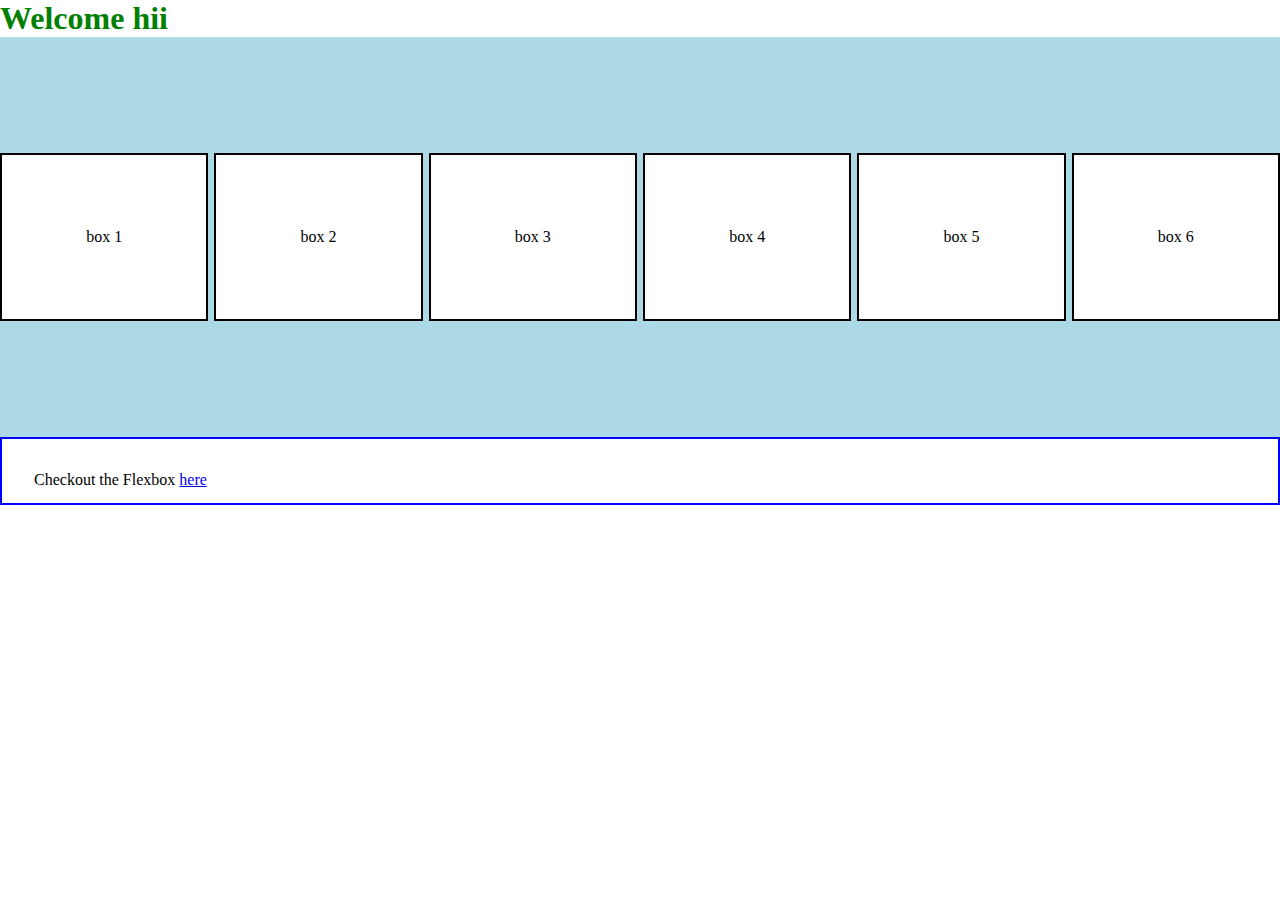
<file: index.html>
<html>
  <head>
    <script src="/index.js"></script>
    <link rel="stylesheet" href="/index.css" />
  </head>
  <body>
    <h1>Welcome hii</h1>
    <section class="container">
      <div class="box box-1">box 1</div>
      <div class="box box-2">box 2</div>
      <div class="box box-3">box 3</div>
      <div class="box box-4">box 4</div>
      <div class="box box-5">box 5</div>
      <div class="box box-6">box 6</div>
    </section>
    <div class="my-div">
      <p>Checkout the Flexbox <a href="flexbox.html">here</a></p>
    </div>
  </body>
</html>
</file>
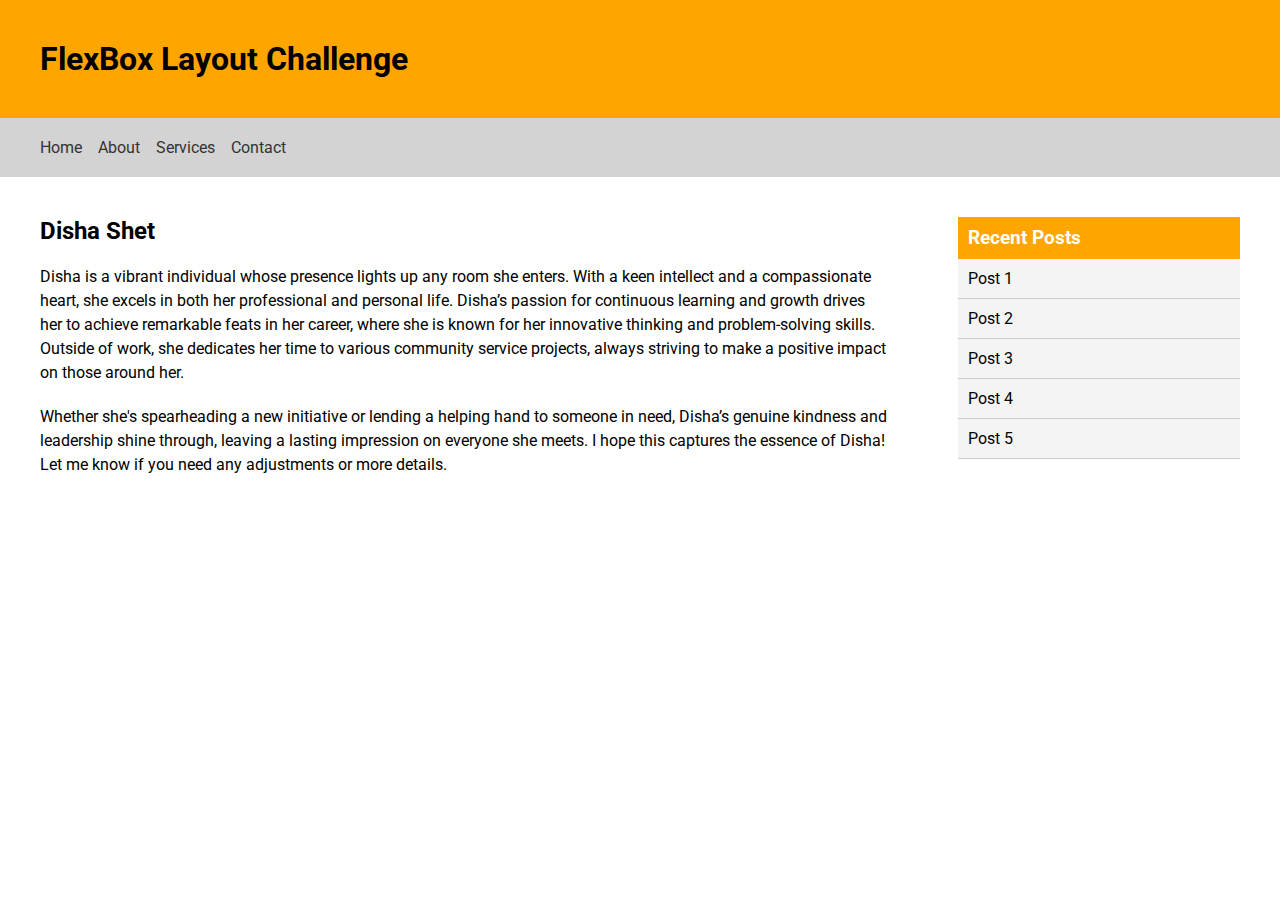
<file: flexbox.html>
<!DOCTYPE html>
<html lang="en">
  <head>
    <meta charset="UTF-8" />
    <meta name="viewport" content="width=device-width, initial-scale=1.0" />
    <title>FlexBox Layout Challenge</title>
    <link rel="stylesheet" href="flexbox.css" />

    <link rel="preconnect" href="https://fonts.googleapis.com" />
    <link rel="preconnect" href="https://fonts.gstatic.com" crossorigin />
    <link
      href="https://fonts.googleapis.com/css2?family=Playfair+Display:ital,wght@0,400..900;1,400..900&family=Roboto:ital,wght@0,100;0,300;0,400;0,500;0,700;0,900;1,100;1,300;1,400;1,500;1,700;1,900&display=swap"
      rel="stylesheet"
    />
    <!-- Link to the same CSS file -->
  </head>
  <body>
    <header class="header-container">
      <div class="header-main">
        <h1>FlexBox Layout Challenge</h1>
      </div>
      <nav class="header-nav">
        <ul class="nav-list">
          <li class="nav-listitem"><a href="#">Home</a></li>
          <li class="nav-listitem"><a href="#">About</a></li>
          <li class="nav-listitem"><a href="#">Services</a></li>
          <li class="nav-listitem"><a href="#">Contact</a></li>
        </ul>
      </nav>
    </header>
    <div class="main">
      <div class="main-left">
        <h2>Disha Shet</h2>
        <p>
          Disha is a vibrant individual whose presence lights up any room she
          enters. With a keen intellect and a compassionate heart, she excels in
          both her professional and personal life. Disha’s passion for
          continuous learning and growth drives her to achieve remarkable feats
          in her career, where she is known for her innovative thinking and
          problem-solving skills. Outside of work, she dedicates her time to
          various community service projects, always striving to make a positive
          impact on those around her.
        </p>
        <p>
          Whether she's spearheading a new initiative or lending a helping hand
          to someone in need, Disha’s genuine kindness and leadership shine
          through, leaving a lasting impression on everyone she meets. I hope
          this captures the essence of Disha! Let me know if you need any
          adjustments or more details.
        </p>
      </div>
      <div class="main-right">
        <h3>Recent Posts</h3>
        <ul class="aside">
          <li class="flex-post">Post 1</li>
          <li class="flex-post">Post 2</li>
          <li class="flex-post">Post 3</li>
          <li class="flex-post">Post 4</li>
          <li class="flex-post">Post 5</li>
        </ul>
      </div>
    </div>
  </body>
</html>
</file>
<file: index.css>
* {
  margin: 0;
  padding: 0;
}

h1 {
  color: green;
  position: relative;
}
p {
  position: absolute;
}

div {
  padding: 2rem;
  border: 2px solid blue;
  text-align: center;
}

.my-div {
  position: relative;
}

.container {
  display: flex;
  background-color: lightblue;
  width: 100%;
  height: 400px;
  gap: 6px;
  align-items: center;
  justify-content: end;
  flex-direction: row;
}

.box {
  background-color: white;
  width: 100px;
  height: 100px;
  border: 2px solid black;
  flex: 1;
  display: flex;
  justify-content: center;
  align-items: center;
}
</file>
<file: flexbox.css>
* {
  margin: 0;
  padding: 0;
  font-family: 'Roboto', sans-serif;
}
ul {
  list-style: none;
  display: flex;
  flex-wrap: wrap;
}

header {
  container-type: inline-size;
  background-color: orange;
  .header-main {
    padding: 40px;
  }
  .header-nav {
    background-color: lightgrey;
    padding: 20px 40px;
  }
  .nav-list {
    width: 100%;
    align-items: flex-start;
    justify-content: flex-start;
    flex: 1;
    flex-direction: row;

    li {
      margin-right: 1rem;
    }

    a {
      text-decoration: none;
      color: #333;
    }
    a:hover {
      color: orange;
    }
  }
}

.main {
  display: flex;
  flex-direction: row;
  padding: 40px;
  gap: 70px;

  .main-left {
    flex: 3;
    h2 {
      margin-bottom: 20px;
    }
    p {
      font-size: 16px;
      line-height: 1.5;
      margin: 20px 0px;
    }
  }

  .main-right {
    flex: 1;

    h3 {
      background-color: orange;
      color: white;
      padding: 10px;
    }

    .aside {
      flex-direction: column;
      background-color: #f4f4f4;
    }

    li {
      padding: 10px;
      border-bottom: 1px solid #ccc;
    }
  }
}

@container (max-width:568px) {
  header {
    .nav-list {
      flex-direction: column;
    }
    li {
      margin-bottom: 1rem;
    }
  }
}
</file>
